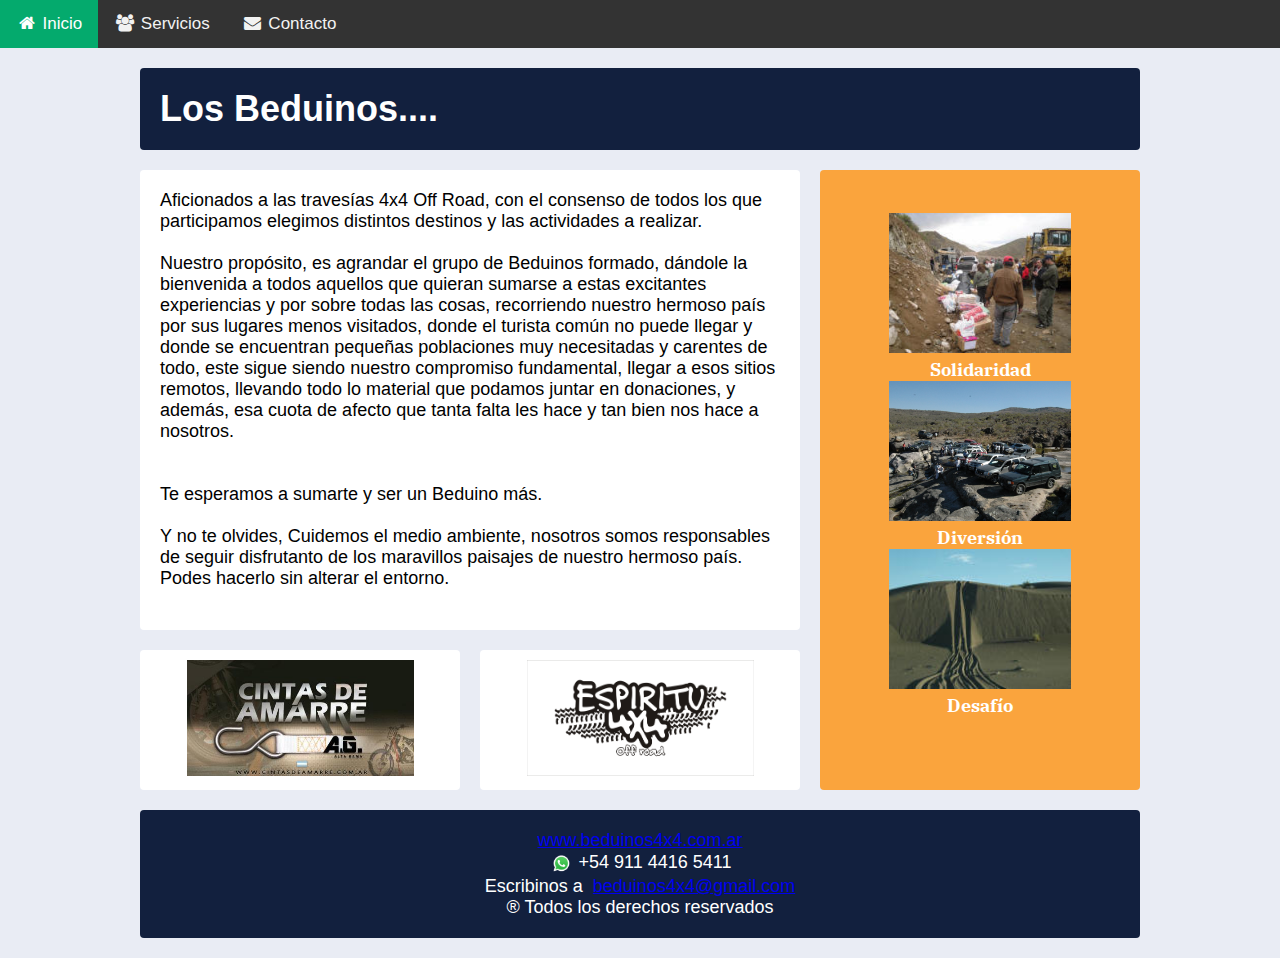
<file: index.html>
<!DOCTYPE html>
<html lang="es">
<head>
    <meta charset="UTF-8">
    <meta http-equiv="X-UA-Compatible" content="IE=edge">
    <meta name="viewport" content="width=device-width, initial-scale=1.0">
    <title>Beduinos 4x4</title>
    <link rel="icon" type="image/x-icon" href="/images/ico_beduino.ico">
    <link rel="stylesheet" href="https://cdnjs.cloudflare.com/ajax/libs/font-awesome/4.7.0/css/font-awesome.min.css">
    <link rel="preconnect" href="https://fonts.googleapis.com">
    <link rel="preconnect" href="https://fonts.gstatic.com" crossorigin>
    <link href="https://fonts.googleapis.com/css2?family=Hurricane&display=swap" rel="stylesheet">
    <link rel="preconnect" href="https://fonts.googleapis.com">
    <link rel="preconnect" href="https://fonts.gstatic.com" crossorigin>
    <link href="https://fonts.googleapis.com/css2?family=IBM+Plex+Serif:ital,wght@1,100&display=swap" rel="stylesheet">
    <link rel="preconnect" href="https://fonts.googleapis.com">
    <link rel="preconnect" href="https://fonts.gstatic.com" crossorigin>
    <link href="https://fonts.googleapis.com/css2?family=IBM+Plex+Serif:ital,wght@1,700&display=swap" rel="stylesheet">
    <link rel="stylesheet" href="css/estilos.css">
<script src="js/jscript.js"></script>
</head>
<body>
    <div id="menu" class="topnav" id="myTopnav">
        <a href="index.html" class="active"><i class="fa fa-fw fa-home"></i> Inicio</a>
        <a href="servicios.html"><i class="fa fa-fw fa-group"></i> Servicios</a>
        <a href="contacto.html"><i class="fa fa-fw fa-envelope"></i> Contacto</a>
        <a href="javascript:void(0);" class="icon" onclick="myFunction()">
            <i class="fa fa-bars"></i>
          </a>
    </div>

    <div id="container" class="contenedor">
        <header class="header">
            <h1>Los Beduinos....</h1>
        </header>
        <main id="cuerpo" class="contenido">
            <p>Aficionados a las travesías 4x4 Off Road, con el consenso de todos los que participamos elegimos distintos destinos y las actividades a 
               realizar.
               <br><br>
                Nuestro propósito, es agrandar el grupo de Beduinos formado, dándole la bienvenida a todos aquellos que quieran sumarse a estas excitantes 
                experiencias y por sobre todas las cosas, recorriendo nuestro hermoso país por sus lugares menos visitados, donde el turista común no puede 
                llegar y donde se encuentran pequeñas poblaciones muy necesitadas y carentes de todo, este sigue siendo nuestro compromiso fundamental, 
                llegar a esos sitios remotos, llevando todo lo material que podamos juntar en donaciones, y además, esa cuota de afecto que tanta falta les 
                hace y tan bien nos hace a nosotros.
                <br><br><br>
                Te esperamos a sumarte y ser un Beduino más.
                <br><br>
                Y no te olvides, Cuidemos el medio ambiente, nosotros somos responsables de seguir disfrutanto de los maravillos paisajes de nuestro hermoso país. Podes hacerlo sin alterar el entorno.
                <br><br>
            </p>
        </main>
        <aside id="tira" class="sidebar">
            <div class="sidetext" >&nbsp</div>
            <div>
                <img class="sideimg" src="images/solidaridad.jpg" border="0" height="140" width="182">
            </div>
            <div class="sidetext">Solidaridad</div>
            <div>
                <img class="sideimg" src="images/diversion.jpg" border="0" height="140" width="182">
            </div>
            <div class="sidetext">Diversión</div>
            <div>
                <img class="sideimg" src="images/desafio.jpg" border="0" height="140" width="182">
            </div>
            <div class="sidetext">Desafío</div>
        </aside>
        <div id="publicidad1" class="widget-1">
            <p>
                <a href="http://www.cintasdeamarre.com.ar" target="_blank">
                    <img class="widgetimg" src="images/cintasamarre.jpg" height="116" width="227">
                </a>
            </p>
        </div>
        <div id="publicidad2" class="widget-2">
            <p>
                <a href="http://www.espiritu4x4.com.ar/" target="_blank">
                    <img class="widgetimg" src="images/espiritu4x4.jpg" height="116" width="227">
                </a>
            </p>
        </div>
        <footer id="piepag" class="footer">
                <p><a href="http://www.beduinos4x4.com.ar">www.beduinos4x4.com.ar</a></p>                
                <p><img style="vertical-align:middle" src="images/Whatsapp-icon.png" height="25">&nbsp;+54 911 4416 5411</p>
                <p>Escribinos a &nbsp;<a href="mailto:beduinos4x4@beduinos4x4.com.ar?subject=Consulta%20desde%20la%20Web.">beduinos4x4@gmail.com</a></p>
            <p>® Todos los derechos reservados</p>
        </footer>
    </div>
</body>
</html>
</file>
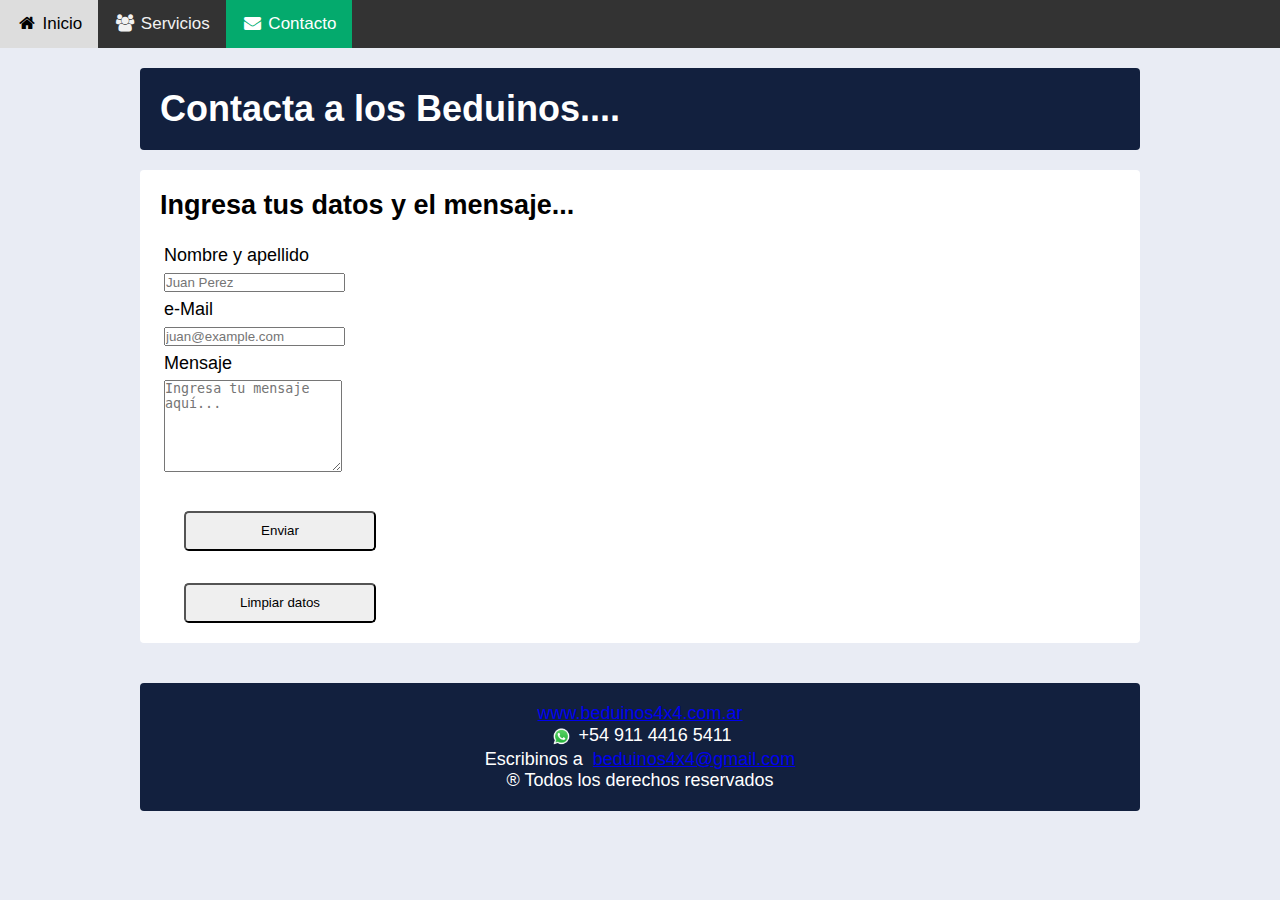
<file: contacto.html>
<!DOCTYPE html>
<html lang="en">
    <head>
        <meta charset="UTF-8">
        <meta http-equiv="X-UA-Compatible" content="IE=edge">
        <meta name="viewport" content="width=device-width, initial-scale=1.0">
        <title>Beduinos 4x4</title>
        <link rel="icon" type="image/x-icon" href="/images/ico_beduino.ico">
        <link rel="stylesheet" href="https://cdnjs.cloudflare.com/ajax/libs/font-awesome/4.7.0/css/font-awesome.min.css">
        <link rel="preconnect" href="https://fonts.googleapis.com">
        <link rel="preconnect" href="https://fonts.gstatic.com" crossorigin>
        <link href="https://fonts.googleapis.com/css2?family=Hurricane&display=swap" rel="stylesheet">
        <link rel="preconnect" href="https://fonts.googleapis.com">
        <link rel="preconnect" href="https://fonts.gstatic.com" crossorigin>
        <link href="https://fonts.googleapis.com/css2?family=IBM+Plex+Serif:ital,wght@1,100&display=swap" rel="stylesheet">
        <link rel="preconnect" href="https://fonts.googleapis.com">
        <link rel="preconnect" href="https://fonts.gstatic.com" crossorigin>
        <link href="https://fonts.googleapis.com/css2?family=IBM+Plex+Serif:ital,wght@1,700&display=swap" rel="stylesheet">
        <link rel="stylesheet" href="css/estilos.css">
        <script src="js/jscript.js"></script>
    </head>
    <body>
        <div id="menu" class="topnav" id="myTopnav">
            <a href="index.html"><i class="fa fa-fw fa-home"></i> Inicio</a>
            <a href="servicios.html"><i class="fa fa-fw fa-group"></i> Servicios</a>
            <a href="contacto.html" class="active"><i class="fa fa-fw fa-envelope"></i> Contacto</a>
            <a href="javascript:void(0);" class="icon" onclick="myFunction()">
                <i class="fa fa-bars"></i>
              </a>
        </div>

        <div id="container_contact" class="contenedor">
            <header class="header">
                <h1>Contacta a los Beduinos....</h1>
            </header>
            <main id="cuerpo_contact" class="contenido_contact">
                <h2>Ingresa tus datos y el mensaje...</h2>
                <br>
                <p>
                    <div class="contacto-body">

                        <div id="contacto-form">
                    
                            <form id="contacto-form-id" class="contacto-form-class" >
                            
                            <div class="contacto-form-group">
                                <label for="Nombre" class="contacto-label">Nombre y apellido</label>
                                <div class="contacto-input-group">
                                    <input type="text" id="Name" name="Name" class="contacto-form-control" placeholder="Juan Perez" required>
                                </div>
                            </div>
                    
                            <div class="contacto-form-group">
                                <label for="Email" class="contacto-label">e-Mail</label>
                                <div class="contacto-input-group">
                                    <input type="text" id="Email" name="Email" class="contacto-form-control" placeholder="juan@example.com" required>
                                </div>
                            </div>
                    
                            <div class="contacto-form-group">
                                <label for="Message" class="contacto-label">Mensaje</label>
                                <div class="contacto-input-group">
                                    <textarea id="Message" name="Message" class="contacto-form-control" rows="6" maxlength="3000" placeholder="Ingresa tu mensaje aquí..." required></textarea>
                                </div>
                            </div>
                    
                            <div class="contacto-form-group">
                                <p>
                                    <button type="submit" id="contacto-button" class="contacto-btn contacto-btn-primary contacto-btn-lg contacto-btn-block" onclick="ValidateEmail()">Enviar</button>
                                </p>
                                <p>
                                    <button type="reset" id="contacto-reset-button" class="contacto-btn contacto-btn-primary contacto-btn-lg contacto-btn-block">Limpiar datos</button>
                                </p>
                            </div>
                            
                        </form>
                        </div>
                    
                    </div>
                </p>
            </main>
    
            <footer id="piepag" class="footer">
                    <p><a href="http://www.beduinos4x4.com.ar">www.beduinos4x4.com.ar</a></p>                
                    <p><img style="vertical-align:middle" src="images/Whatsapp-icon.png" height="25">&nbsp;+54 911 4416 5411</p>
                    <p>Escribinos a &nbsp;<a href="mailto:beduinos4x4@beduinos4x4.com.ar?subject=Consulta%20desde%20la%20Web.">beduinos4x4@gmail.com</a></p>
                <p>® Todos los derechos reservados</p>
            </footer>
    
    </body>
</html>
</file>
<file: css/estilos.css>
* {
	margin: 0;
	padding: 0;
}

body {
	margin: 0;
	background: #E9ECF4;
	color: #000;
	font-family: 'Roboto', sans-serif;
  }
  
  .topnav {
	overflow: hidden;
	background-color: #333;
  }
  
  .topnav a {
	display: block; 
	float: left; 
	color: #f2f2f2;
	text-align: center;
	padding: 14px 16px;
	text-decoration: none;
	font-size: 17px;
  }
  
  .topnav a:hover {
	background-color: #ddd;
	color: black;
  }
  
  .topnav a.active {
	background-color: #04AA6D;
	color: white;
  }
  
  .topnav .icon {
	display: none;
  }

.contenedor {
	width: 90%;
	max-width: 1000px;
	margin: 20px auto;
	display: grid;
	grid-gap: 20px;
	grid-template-columns: repeat(3, 1fr);
	grid-template-rows: repeat(4, auto);

	grid-template-areas: "header header header"
						 "contenido contenido sidebar"
						 "widget-1 widget-2 sidebar"
						 "footer footer footer";
}

.contenedor > div,
.contenedor .header,
.contenedor .contenido,
.contenedor .sidebar,
.contenedor .footer {
	background: #fff;
	padding: 20px;
	border-radius: 4px;
	font-size: large;
}

.contenido_contact
 {
	width: 300%;
	margin: auto;
	background: #fff;
	padding: 20px;
	border-radius: 4px;
	font-size: large;
}

.contenido_serv {
	width: 300%;
	margin: auto;
	background: #fff;
	background-image: url('/images/serv/foto9.gif');
	background-repeat: no-repeat;
	background-position: 50% 10%;
	transition: 2s;
	padding: 20px;
	border-radius: 4px;
	font-size: large;
}

.contenido_serv:hover {
	background-position: 90% 10%;
}

.contenedor .sidetext{
	font-weight:bold;
}

.contenedor .header {
	background: #12203E;
	color: #fff;
	grid-area: header;
}

.contenedor .contenido {
	grid-area: contenido;
}

.contenedor .sidebar {
	grid-column: 3 / 4;
	background: #fAA43D;
	color: #fff;
	text-align: center;
	display: flex;
	align-items: center;
	justify-content: center;
	min-height: 100px;
	grid-area: sidebar;
	display: inline-block;
}

.contenedor .sidebar .sidetext{
	font-family: 'IBM Plex Serif', serif; 
}

.contenedor .widget-1,
.contenedor .widget-2 {
	background: #fff;
	color: #fff;
	height: 100px;
	text-align: center;
	display: flex;
	align-items: center;
	justify-content: center;
}

.contenedor .widget-1 {
	grid-area: widget-1;
}

.contenedor .widget-2 {
	grid-area: widget-2;
	color: #000;
}

.contenedor .footer {
	background: #12203E;
	color: #fff;
	grid-area: footer;
	text-align: center;
	
}

.contacto-btn-primary:hover {
    color: #fff;
    background-color: #0069d9;
    border-color: #0062cc;
}

.contacto-btn-primary:focus, .contacto-btn-primary.focus {
    color: #fff;
    background-color: #0069d9;
    border-color: #0062cc;
    box-shadow: 0 0 0 0.2rem rgba(38, 143, 255, 0.5);
}

.contacto-btn-lg, .contacto-btn-group-lg>.contacto-btn {
	margin-top: 2rem;
	padding: 0.5rem 1rem;
	margin-left: 1.5rem;
    font-size: 0,75rem;
    line-height: 1.5;
    border-radius: 0.3rem;
}

.contacto-btn-block {
    display: block;
    width: 20%;
}

.contacto-btn-block+.contacto-btn-block {
    margin-top: 0.5rem;
}

.contacto-label{
	display: block;
	padding: 0.25rem;
    font-size: 0,75rem;
    line-height: 1;
    border-radius: 0.3rem;
}

.contacto-input-group{
	display: block;
	padding: 0.25rem;
    font-size: 0,75rem;
    line-height: 1;
    border-radius: 0.3rem;
}

.slider {
	width: 70%;
	margin: 0 auto 20px;
	text-align: center;
  }
  
  .slider .photos {
	position: relative;
	height: 400px;
  }

  .slider .photos img {
	width: 100%;
	position: absolute;
	left: 0;
	opacity: 0;
	transition: opacity 1s;
  }

  .slider .photos img.shown {
	opacity: 1;
  }

  .prev:before,
  .next:before {
	color: #fff;
	font-size: 3em;
	position: absolute;
	top: 35%;
	cursor: pointer;
  }
  
  .prev:before {
	content: '<';
	left: 0;
  }
  
  .next:before {
	content: '>';
	right: 0;
  }

  .photos{
	  max-width: 100ex;
  }
input[type="submit"].contacto-btn-block, input[type="reset"].contacto-btn-block, input[type="button"].contacto-btn-block {
    width: 20%;
}
 
@media screen and (max-width: 1024px) {
	.contenedor .sidebar .sideimg {
		max-width: 100%;
		height: auto;
	} 
	.contenedor .widget-1 {
		max-width: 100%;
		height: auto;
	} 	
	.contenedor .widget-2 {
		max-width: 100%;
		height: auto;
	}
	.contenedor .footer{
		font-size: large;
	}
  }

@media screen and (max-width: 768px){
	.contenedor {
		grid-template-areas: "header header header"
						 "contenido contenido contenido"
						 "sidebar sidebar sidebar"
						 "widget-1 widget-1 widget-2"
						 "footer footer footer";
	}
}

  @media screen and (max-width: 768px) {
	.contenedor .header {
		font-size: small;
	}
	.contenedor{
		font-size: small;
	}
	.contenedor .footer{
		font-size: small;
	}
	.contenedor .sidebar .sideimg {
		max-width: 80%;
		height: auto;
	}
	.contenedor .widget-1{
		max-width: 80%;
		height: auto;
	}
	.contenedor .widget-2{
		max-width: 80%;
		height: auto;
	}
	.contenido_contact
	{
		max-width: 100%;
		height: auto;
		font-size: small;
	
	}
	.contenido_serv
	{
		width: 300%;
		height: auto;
		font-size: small;
	    background-size: 50%;
	}

	.contacto-btn-lg, .contacto-btn-group-lg>.contacto-btn {
		margin-top: 2rem;
		padding: 0.5rem 1rem;
		margin-left: 1rem;
		font-size: 0,3rem;
		line-height: 1;
		border-radius: 0.3rem;
		width: 40%;
	}

	.prev:before,
	.next:before {
	  font-size: 2em;
	  top: 20%;
	}
  }

  @media screen and (max-width: 600px) {
	.contenedor .widget-1{
		max-width: 70%;
		height: auto;
	}
	.contenedor .widget-1 .widgetimg {
		max-width: 80%;
		height: auto;
	}
	.contenedor .widget-2{
		max-width: 70%;
		height: auto;
	}
	.contenedor .widget-2 .widgetimg {
		max-width: 100%;
		height: auto;
	}
  } 

  @media screen and (max-width: 410px) {
	.contenedor .header{
		font-size: x-small;
	}
	.contenedor{
		font-size: x-small;
	}
	.contenedor .footer{
		font-size: x-small;
	}
	.contenedor .sidebar .sideimg {
		max-width: 60%;
		height: auto;
	}
	.contenedor .widget-1{
		max-width: 60%;
		height: auto;
	}
	.contenedor .widget-1 .widgetimg {
		max-width: 60%;
		height: auto;
	}
	.contenedor .widget-2{
		max-width: 90%;
		height: auto;
	}
	.contenedor .widget-2 .widgetimg {
		max-width: 100%;
		height: auto;
	}
	.contenido_serv
	{
		width: 100%;
		height: auto;
		font-size: small;
	
	}

	.prev:before,
	.next:before {
	  font-size: 1.5em;
	  top: 5%;
	}

  }

  @media screen and (max-width: 410px) {
	.topnav a:not(:first-child) {display: none;}
	.topnav a.icon {
	  float: right;
	  display: block;
	}
  }
  
  @media screen and (max-width: 410px) {
	.topnav.responsive {position: relative;}
	.topnav.responsive a.icon {
	  position: absolute;
	  right: 0;
	  top: 0;
	}
	.topnav.responsive a {
	  float: none;
	  display: block;
	  text-align: left;
	}
  }
</file>
